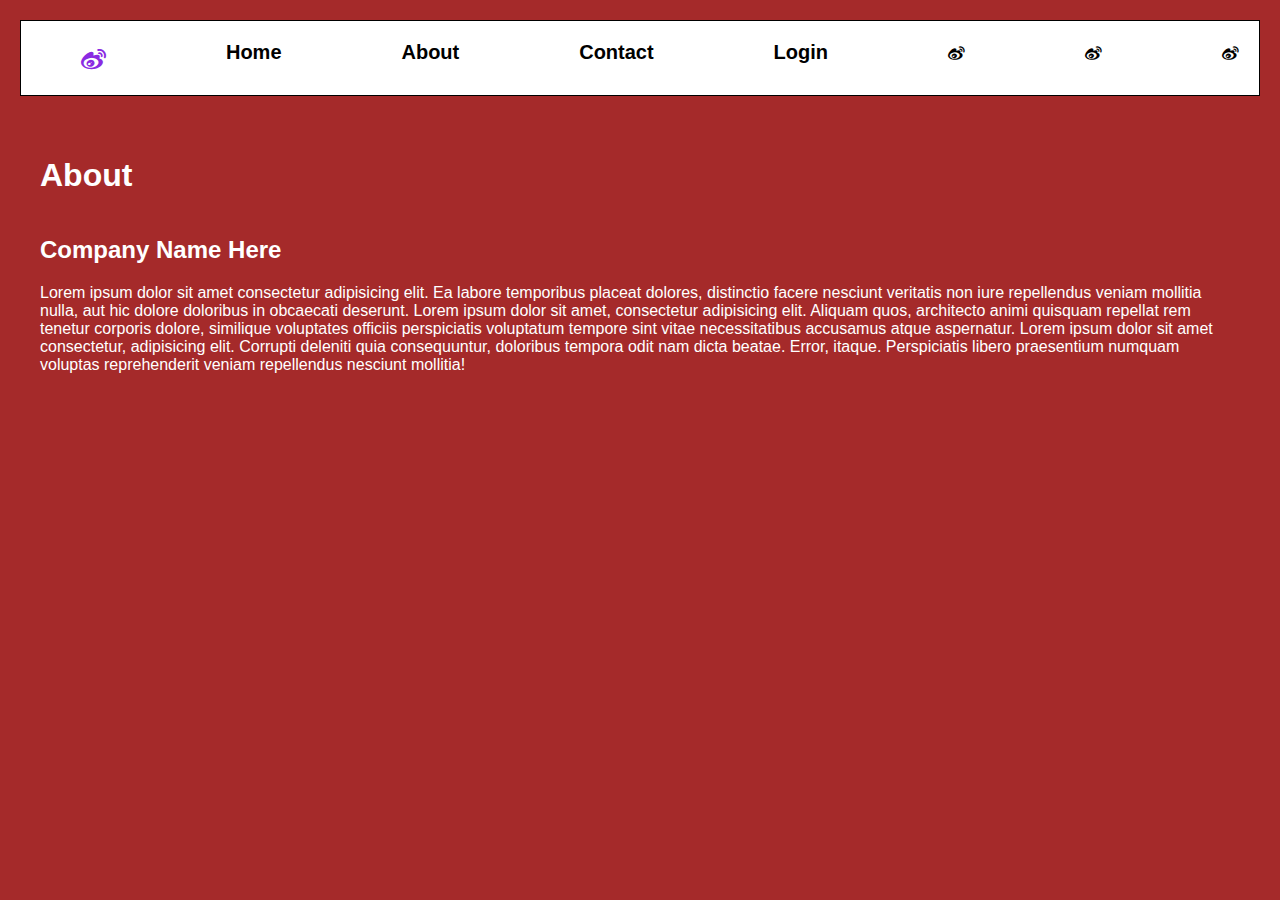
<file: about.html>
<!DOCTYPE html>
<html lang="en">
<head>
    <meta charset="UTF-8">
    <meta http-equiv="X-UA-Compatible" content="IE=edge">
    <meta name="viewport" content="width=device-width, initial-scale=1.0">
    <title>Custom Website</title>
    <link rel="stylesheet" href="https://cdnjs.cloudflare.com/ajax/libs/font-awesome/4.7.0/css/font-awesome.css" integrity="sha512-5A8nwdMOWrSz20fDsjczgUidUBR8liPYU+WymTZP1lmY9G6Oc7HlZv156XqnsgNUzTyMefFTcsFH/tnJE/+xBg==" crossorigin="anonymous" referrerpolicy="no-referrer" />
    <link rel="stylesheet" href="./css/main.css">
</head>
<body>
    <div class="container">
        <div class="header">
            <nav>
            <ul>
                <li id="logo">
                    <i class="fa fa-weibo" aria-hidden="true"></i>
                </li>
                <li class="tab">
                    <a href="index.html">Home</a>
                </li>
                <li class="tab">
                    <a href="#">About</a>
                </li>
                <li class="tab">
                    <a href="contact.html">Contact</a>
                </li>
                <li class="tab">
                    <a href="login.html">Login</a>
                </li>
                <li>
                    <i class="fa fa-weibo" aria-hidden="true"></i>
                </li>
                <li>
                    <i class="fa fa-weibo" aria-hidden="true"></i>
                </li>
                <li>
                    <i class="fa fa-weibo" aria-hidden="true"></i>
                </li>
            </ul>
        </nav>
        </div>
        <section>          
         <h1>About</h1>
         <div class="all">
            <div class="about">
                <h2>Company Name Here</h2>
                <div class="content">
                    <p>
                        Lorem ipsum dolor sit amet consectetur adipisicing elit. Ea labore temporibus placeat dolores, distinctio facere nesciunt veritatis non iure repellendus veniam mollitia nulla, aut hic dolore doloribus in obcaecati deserunt.
                        Lorem ipsum dolor sit amet, consectetur adipisicing elit. Aliquam quos, architecto animi quisquam repellat rem tenetur corporis dolore, similique voluptates officiis perspiciatis voluptatum tempore sint vitae necessitatibus accusamus atque aspernatur.
                        Lorem ipsum dolor sit amet consectetur, adipisicing elit. Corrupti deleniti quia consequuntur, doloribus tempora odit nam dicta beatae. Error, itaque. Perspiciatis libero praesentium numquam voluptas reprehenderit veniam repellendus nesciunt mollitia!

                    </p>
                </div>
            </div>
        </div>
        </section>
        <div class="footer">

        </div>
    </div>
</body>
</html>
</file>
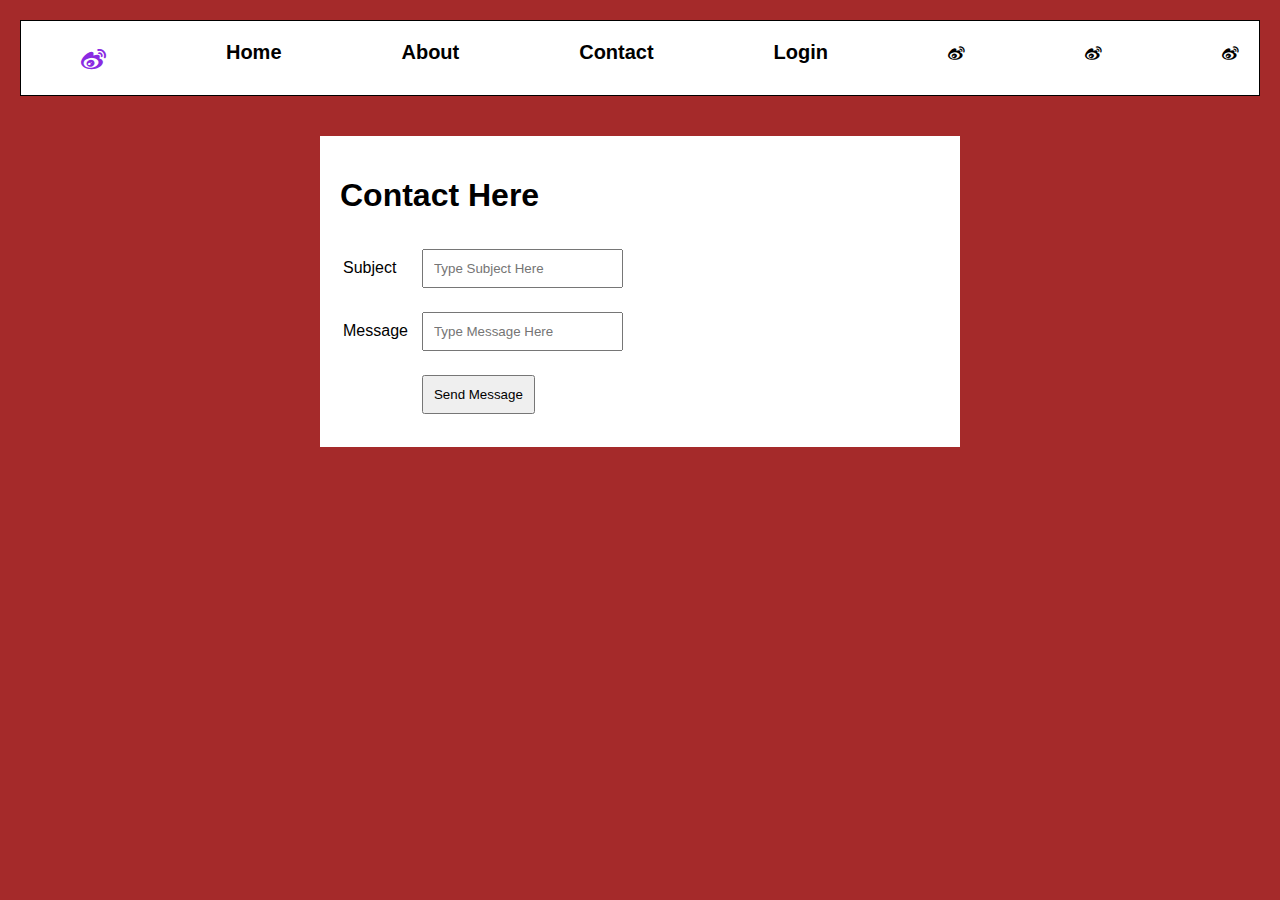
<file: contact.html>
<!DOCTYPE html>
<html lang="en">
<head>
    <meta charset="UTF-8">
    <meta http-equiv="X-UA-Compatible" content="IE=edge">
    <meta name="viewport" content="width=device-width, initial-scale=1.0">
    <title>Custom Website</title>
    <link rel="stylesheet" href="https://cdnjs.cloudflare.com/ajax/libs/font-awesome/4.7.0/css/font-awesome.css" integrity="sha512-5A8nwdMOWrSz20fDsjczgUidUBR8liPYU+WymTZP1lmY9G6Oc7HlZv156XqnsgNUzTyMefFTcsFH/tnJE/+xBg==" crossorigin="anonymous" referrerpolicy="no-referrer" />
    <link rel="stylesheet" href="./css/main.css">
</head>
<body>
    <div class="container">
        <div class="header">
            <nav>
            <ul>
                <li id="logo">
                    <i class="fa fa-weibo" aria-hidden="true"></i>
                </li>
                <li class="tab">
                    <a href="index.html">Home</a>
                </li>
                <li class="tab">
                    <a href="about.html">About</a>
                </li>
                <li class="tab">
                    <a href="#">Contact</a>
                </li>
                <li class="tab">
                    <a href="login.html">Login</a>
                </li>
                <li>
                    <i class="fa fa-weibo" aria-hidden="true"></i>
                </li>
                <li>
                    <i class="fa fa-weibo" aria-hidden="true"></i>
                </li>
                <li>
                    <i class="fa fa-weibo" aria-hidden="true"></i>
                </li>
            </ul>
        </nav>
        </div>
        <section> 
            <div class="contact">         
         <h1>Contact Here</h1>
         <div class="all">
           <form action="#" method="post">
            <table>
                <tr>
                    <td>Subject</td>
                    <td><input type="text" placeholder="Type Subject Here"></td>
                </tr>
                <tr>
                    <td>Message</td>
                    <td><input type="text" placeholder="Type Message Here"></td>
                </tr>
                <tr>
                    <td><br></td>
                    <td><button>Send Message</button></td>
                </tr>
            </table>
           </form>
        </div>
    </div>
        </section>
        <div class="footer">

        </div>
    </div>
</body>
</html>
</file>
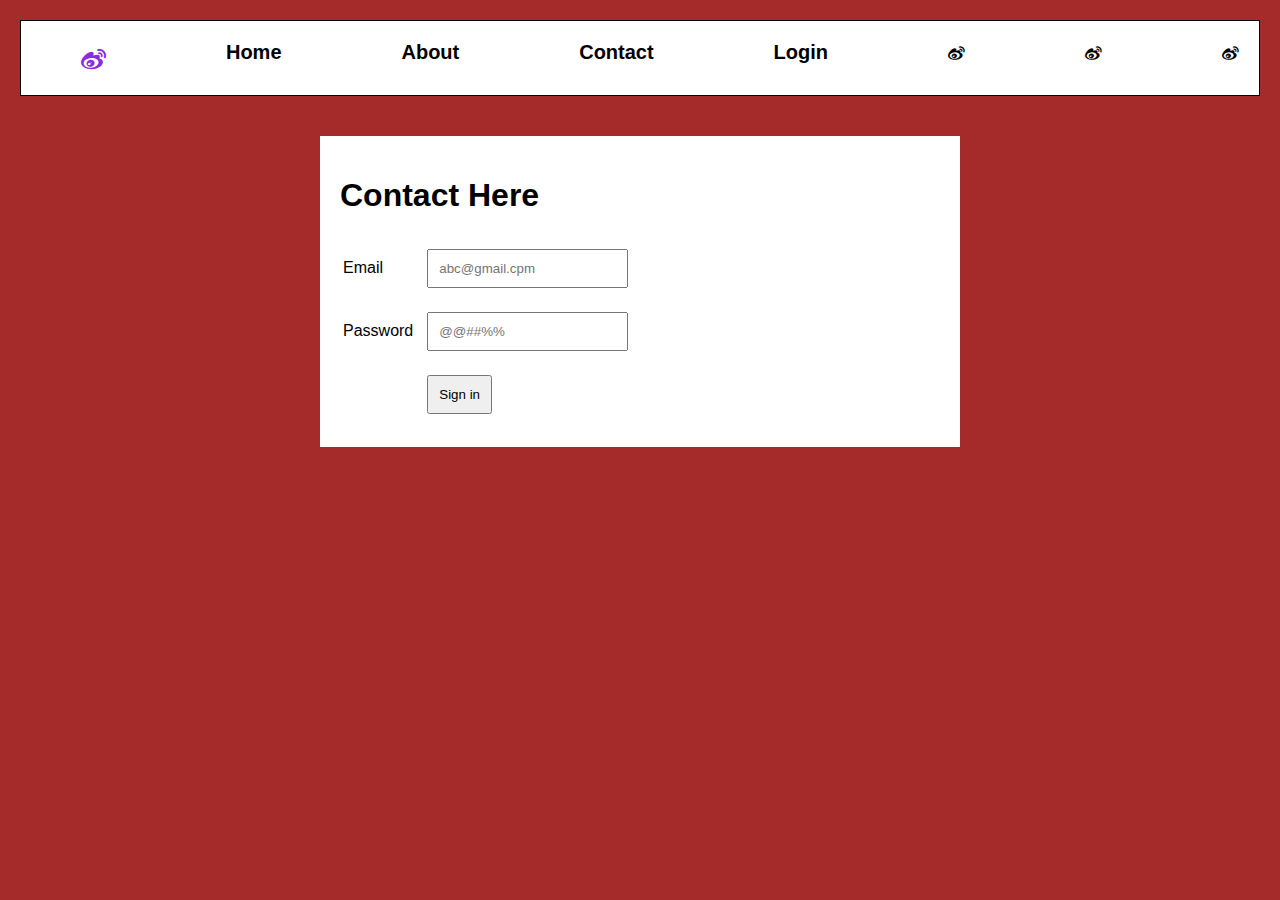
<file: login.html>
<!DOCTYPE html>
<html lang="en">
<head>
    <meta charset="UTF-8">
    <meta http-equiv="X-UA-Compatible" content="IE=edge">
    <meta name="viewport" content="width=device-width, initial-scale=1.0">
    <title>Custom Website</title>
    <link rel="stylesheet" href="https://cdnjs.cloudflare.com/ajax/libs/font-awesome/4.7.0/css/font-awesome.css" integrity="sha512-5A8nwdMOWrSz20fDsjczgUidUBR8liPYU+WymTZP1lmY9G6Oc7HlZv156XqnsgNUzTyMefFTcsFH/tnJE/+xBg==" crossorigin="anonymous" referrerpolicy="no-referrer" />
    <link rel="stylesheet" href="./css/main.css">
</head>
<body>
    <div class="container">
        <div class="header">
            <nav>
            <ul>
                <li id="logo">
                    <i class="fa fa-weibo" aria-hidden="true"></i>
                </li>
                <li class="tab">
                    <a href="index.html">Home</a>
                </li>
                <li class="tab">
                    <a href="about.html">About</a>
                </li>
                <li class="tab">
                    <a href="contact.html">Contact</a>
                </li>
                <li class="tab">
                    <a href="#">Login</a>
                </li>
                <li>
                    <i class="fa fa-weibo" aria-hidden="true"></i>
                </li>
                <li>
                    <i class="fa fa-weibo" aria-hidden="true"></i>
                </li>
                <li>
                    <i class="fa fa-weibo" aria-hidden="true"></i>
                </li>
            </ul>
        </nav>
        </div>
        <section> 
            <div class="contact">         
         <h1>Contact Here</h1>
         <div class="all">
           <form action="#" method="post">
            <table>
                <tr>
                    <td>Email</td>
                    <td><input type="text" placeholder="abc@gmail.cpm"></td>
                </tr>
                <tr>
                    <td>Password</td>
                    <td><input type="password" placeholder="@@##%%"></td>
                </tr>
                <tr>
                    <td><br></td>
                    <td><button>Sign in</button></td>
                </tr>
            </table>
           </form>
        </div>
    </div>
        </section>
        <div class="footer">

        </div>
    </div>
</body>
</html>
</file>
<file: css/main.css>
body{
    background-color: brown;
    font-family: Arial, Helvetica, sans-serif;
    margin: 0;
    padding: 0;
    overflow: scroll;
    
}
.header{
    margin: 20px;
    background-color: white;
    border: 1px solid black;
    color: black;
    font-weight: bolder;
    font-size: 20px;
    
}
.header nav ul{
    list-style-type: none;
    margin: 20px;
    display: flex;
    justify-content: space-between;
}
.header ul li a{
    text-decoration: none;
    color: black;
}
.header ul li i{
   font-size: smaller;
   justify-content: flex-end;
}
#logo{
    font-size: 30px;
    color: blueviolet;
    justify-content: flex-start;
    margin: 0%;
    padding: 0;
    
}
section{
    
    color: white;
    padding: 20px;
    margin: 20px;
    
    
}
.all{
    display: flex;
    flex-direction: row;
}
section .products{
    
    border: 1px solid black;
    padding: 20px;
    margin: 20px;
}
.contact{
    background-color: white;
    color: black;
    margin: auto;
    padding: 20px;
    width: 50%;
    align-content: center;
}
.contact button{
    margin: 10px;
    padding: 10px;
}
.contact input{
    margin: 10px;
    padding: 10px;
}
section h3{
   align-content: center;
   color: black;
}

@media only screen and (max-width: 768px){
    .all{
        width: 100%;
        height: auto;
        flex-direction: column;
    }
    .header{
        font-size: 15px;
    }
    #logo{
        font-size: 25px;
    }
    .contact{
        margin:auto;
        width: fit-content;
    }
}
</file>
